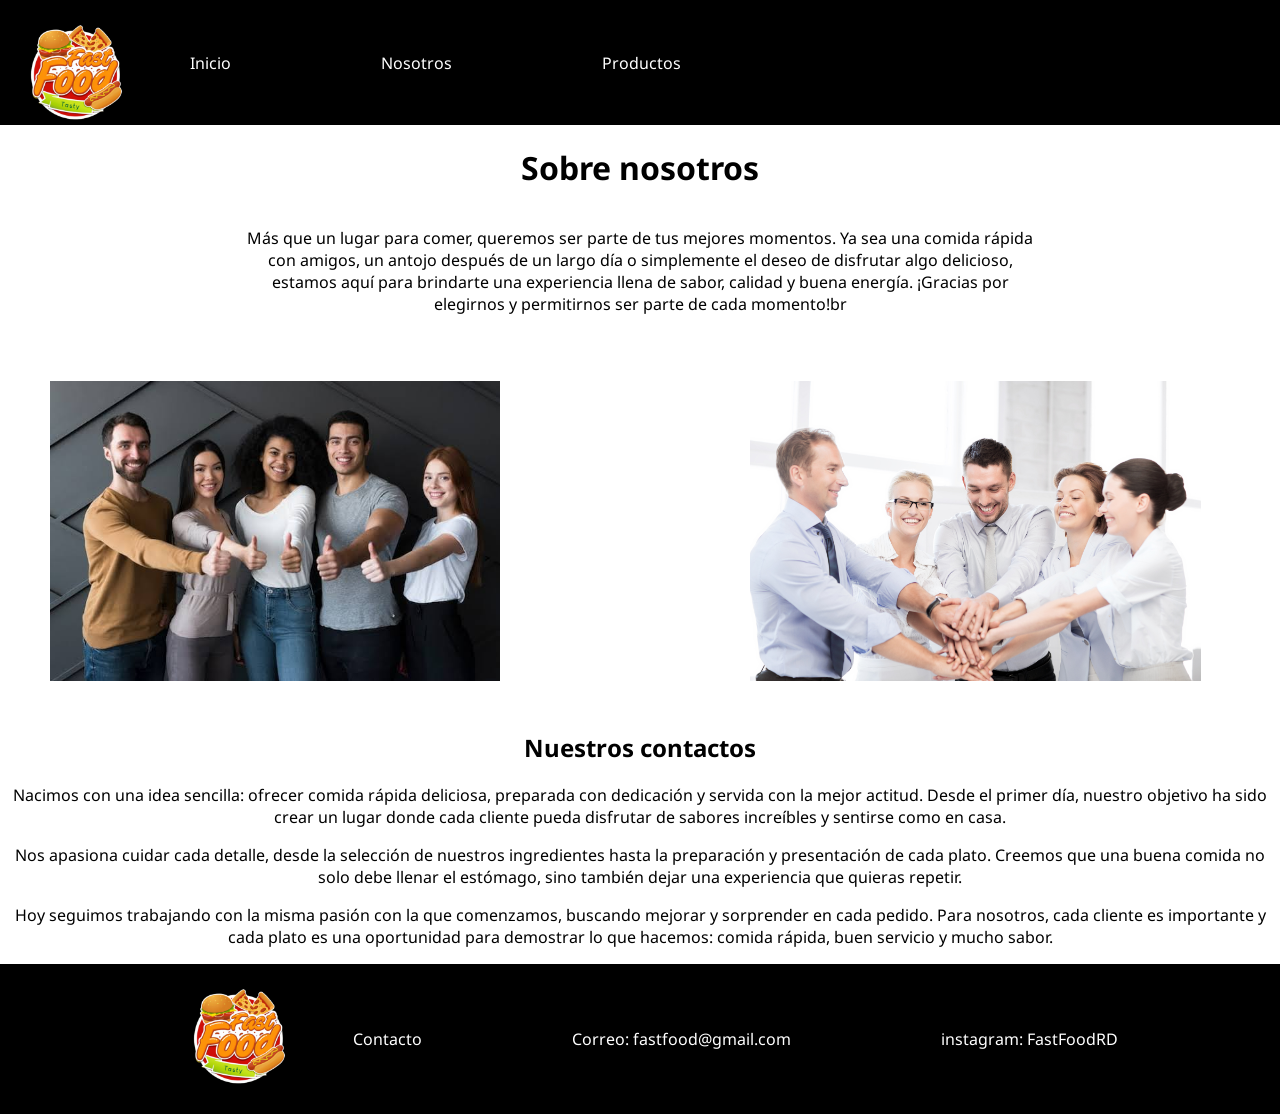
<file: nosotros.html>
<!DOCTYPE html>
<html lang="en">
<head>
    <meta charset="UTF-8">
    <meta name="viewport" content="width=device-width, initial-scale=1.0">
    <title>FastFood</title>
    <link rel="stylesheet" href="nosotros.css">
    <link href="https://fonts.googleapis.com/css2?family=Noto+Sans:ital,wght@0,100..900;1,100..900&display=swap" rel="stylesheet">
     <link rel="icon" href="img/logo.jpg">
</head>
<body>
    
       <header class="header">
        <div class="Contenido-Header">
            <img src="img/logo.jpg" alt="" class="logo">
        </div>
            <nav class="nav" >
         <ul>
            <li><a href="index.html">Inicio</a></li>
            <li><a href="nosotros.html">Nosotros</a></li>
            <li><a href="productos.html">Productos</a></li>
         </ul>
         </nav>
</header>

        
        </section>
        </div>
         <h1 class="titulo1">
                Sobre nosotros
            </h1>

        <div class="Contenido-desarrollo">
          

            <p>Más que un lugar para comer, queremos ser parte de tus mejores momentos. Ya sea una comida rápida <br>
                con amigos, un antojo después de un largo día o simplemente el deseo de disfrutar algo delicioso, <br>
                estamos aquí para brindarte una experiencia llena de sabor, calidad y buena energía. ¡Gracias por <br>
                elegirnos y permitirnos ser parte de cada momento!br
 </p>

        </div>
          </section>
          <div class="nosotros">
          <img src="img/NOSOTROS.jpg" alt="" >
          <img src="img/Nosotros2.jpg" alt="" >
            
          </div>

          <div class="Contactos">
            <h2>Nuestros contactos</h2>
            <p class="p1">
                Nacimos con una idea sencilla: ofrecer comida rápida deliciosa, preparada con dedicación 
                y servida con la mejor actitud. Desde el primer día, nuestro objetivo ha sido crear un lugar 
                donde cada cliente pueda disfrutar de sabores increíbles y sentirse como en casa.
            </p>
            
            <p class="p2">
             Nos apasiona cuidar cada detalle, desde la selección de nuestros ingredientes hasta la preparación 
             y presentación de cada plato. Creemos que una buena comida no solo debe llenar el estómago, sino 
             también dejar una experiencia que quieras repetir.
            </p>
            <p class="p3">
                Hoy seguimos trabajando con la misma pasión con la que comenzamos, buscando mejorar y sorprender en 
                cada pedido. Para nosotros, cada cliente es importante y cada plato es una oportunidad para demostrar
                 lo que hacemos: comida rápida, buen servicio y mucho sabor.
            </p>
          </div>

         <footer class="footer">
            <nav class="nav">
                <img src="img/logo.jpg" alt="" class="logo">
            <ul>
                <li><a href="https://github.com/Jnl19">Contacto</a></li>
                <li>Correo: fastfood@gmail.com</li>
                <li>instagram: FastFoodRD</li>
            </ul>
            </nav>
         </footer>


    
</body>
</html>
</file>
<file: nosotros.css>
body{
    padding: 0;
    box-sizing: border-box;
    margin: 0;
     font-family: "Noto Sans", sans-serif;
    
}

.header{
    background-color: black;
    display: flex;
    color: white;
    height: 125px;
    
}


footer{
    background-color: black;
    color: white;
    height: 150px;
}

.nosotros{
    display: flex;
    width: 500px;
}

.logo{
    width: 150px;
}

.nav ul{
    display: flex;
    gap: 150px;
    align-items: center;
    vertical-align: middle;
}

.nav{
    align-items: center;
    justify-content: center;
    display: flex;
    
}

ul{
    list-style: none;
    text-decoration: none;

}

a{
    color: white;
    text-decoration: none;
}

.titulo1{
    display: flex;
    justify-content: center;
}

.Contenido-desarrollo {
    display: flex;
    justify-content: center;
   text-align: center;
    
   
}

.nosotros{
    margin: 50px;
    display: flex;
    height: 300px;
    width: 300px;
    gap:   250px;
    justify-items: center;
}

.Contactos{
    text-align: center;
}

/*.Contactos p {
    display: flex;
    margin: 10px;
}

.Contactos h2{
    display: flex;
   justify-content: center;
}

.p1{
    color: red;
}

.p2{
    color: blue ;
}
</file>
